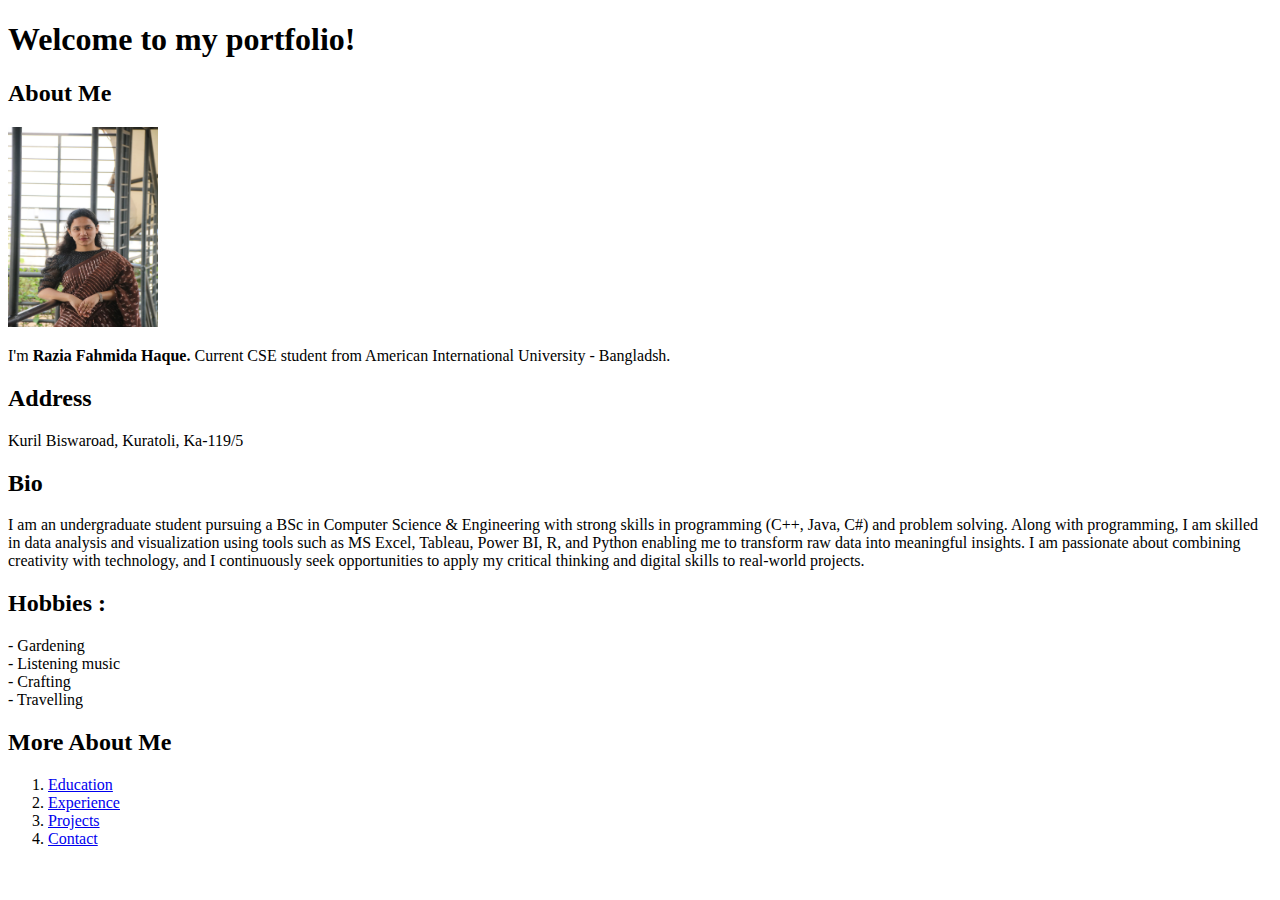
<file: portfolio/index.html>
<!DOCTYPE html>
<html lang="en">
 
<head>
    <meta charset="UTF-8">
    <meta name="viewport" content="width=device-width, initial-scale=1.0">
    <title>Portfolio</title>
</head>
 
<body>
    <h1>Welcome to my portfolio!</h1>
    <h2>About Me</h2>
    <img src="razia.jpg" width="150" height="200">
    <p>I'm <strong>Razia Fahmida Haque.</strong> Current CSE student from American International University - Bangladsh.</p>
    <h2>Address</h3>
        <p>Kuril Biswaroad, Kuratoli, Ka-119/5</p>
        <h2>Bio</h3>
            <p>I am an undergraduate student pursuing a BSc in Computer Science & Engineering with strong skills in programming (C++, Java, C#) and problem solving.
                Along with programming, I am skilled in data analysis and visualization using tools such as MS Excel, Tableau, Power BI, R, and Python enabling me to
                transform raw data into meaningful insights. I am passionate about combining creativity with technology, and I continuously seek opportunities to apply
                my critical thinking and digital skills to real-world projects.</p>
               
            <h2>Hobbies :</h2>
              <li>- Gardening</li>
              <li>- Listening music</li>
              <li>- Crafting</li>
              <li>- Travelling</li>
           <h2>More About Me</h2>
              <ol>
                <li><a href="html/educations.html">Education</a></li>
                <li><a href="html/experience.html">Experience</a></li>
                <li><a href="html/projects.html">Projects</a></li>
                <li><a href="html/contact.html">Contact</a></li>
            </ol>
</body>
 
</html>
</file>
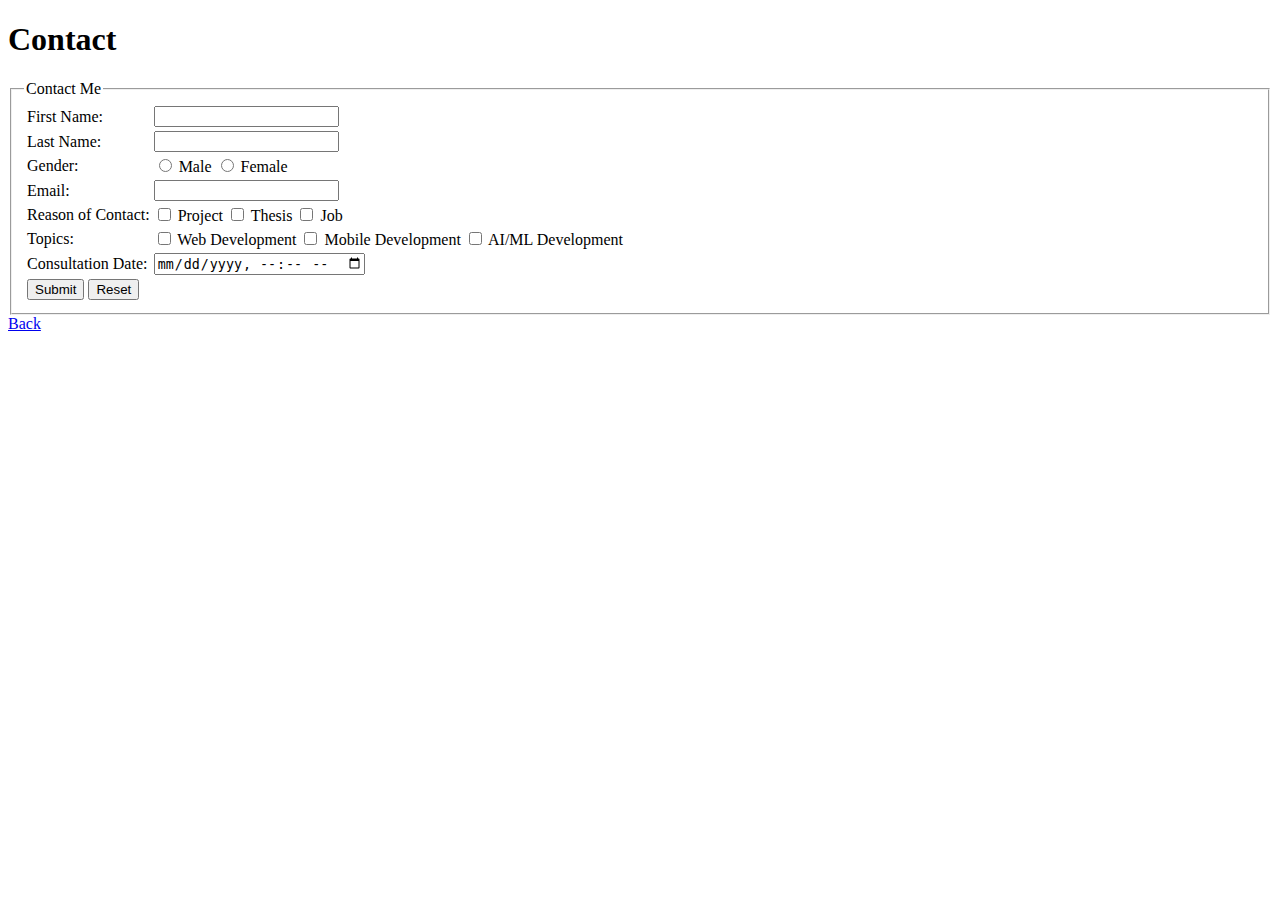
<file: portfolio/html/contact.html>
<!DOCTYPE html>
<html lang="en">
 
<head>
<meta charset="UTF-8">
<meta name="viewport" content="width=device-width, initial-scale=1.0">
<title>Contact</title>
</head>
 
<body>
<h1>Contact</h1>
 
<form method="post">
 
<fieldset>
<legend>Contact Me</legend>
 
<table>
 
<tr>
<td><label for="first name">First Name:</label></td>
<td><input type="text" id="first name" name="first name" required></td>
</tr>
 
<tr>
<td><label for="last name">Last Name:</label></td>
<td><input type="text" id="last name" name="last name" required></td>
</tr>
 
<tr>
<td><label>Gender:</label></td>
<td>
<input type="radio" name="gender" value="male"> Male
<input type="radio" name="gender" value="female"> Female
</td>
</tr>
 
<tr>
<td><label for="email">Email:</label></td>
<td><input type="email" id="email" name="email" required></td>
</tr>
 
<tr>
<td><label>Reason of Contact:</label></td>
<td>
<input type="checkbox" value="Projects"> Project
<input type="checkbox" value="Thesis"> Thesis
<input type="checkbox" value="Job"> Job
</td>
</tr>
 
<tr>
<td><label>Topics:</label></td>
<td>
<input type="checkbox" value="Web Development"> Web Development
<input type="checkbox" value="Mobile Development"> Mobile Development
<input type="checkbox" value="AI/ML Development"> AI/ML Development
</td>
</tr>
 
<tr>
<td>
<label for="consultation">Consultation Date:</label>
</td>
<td>
<input type="datetime-local" id="consultation" name="consultation" required>
 
</td>
</tr>
 
 
<td>
<input type="submit" value="Submit">
<input type="reset">
</td>
</tr>
 
</table>
 
</fieldset>
 
</form>
 
<a href="index.html">Back</a>
 
</body>
 
</html>
</file>
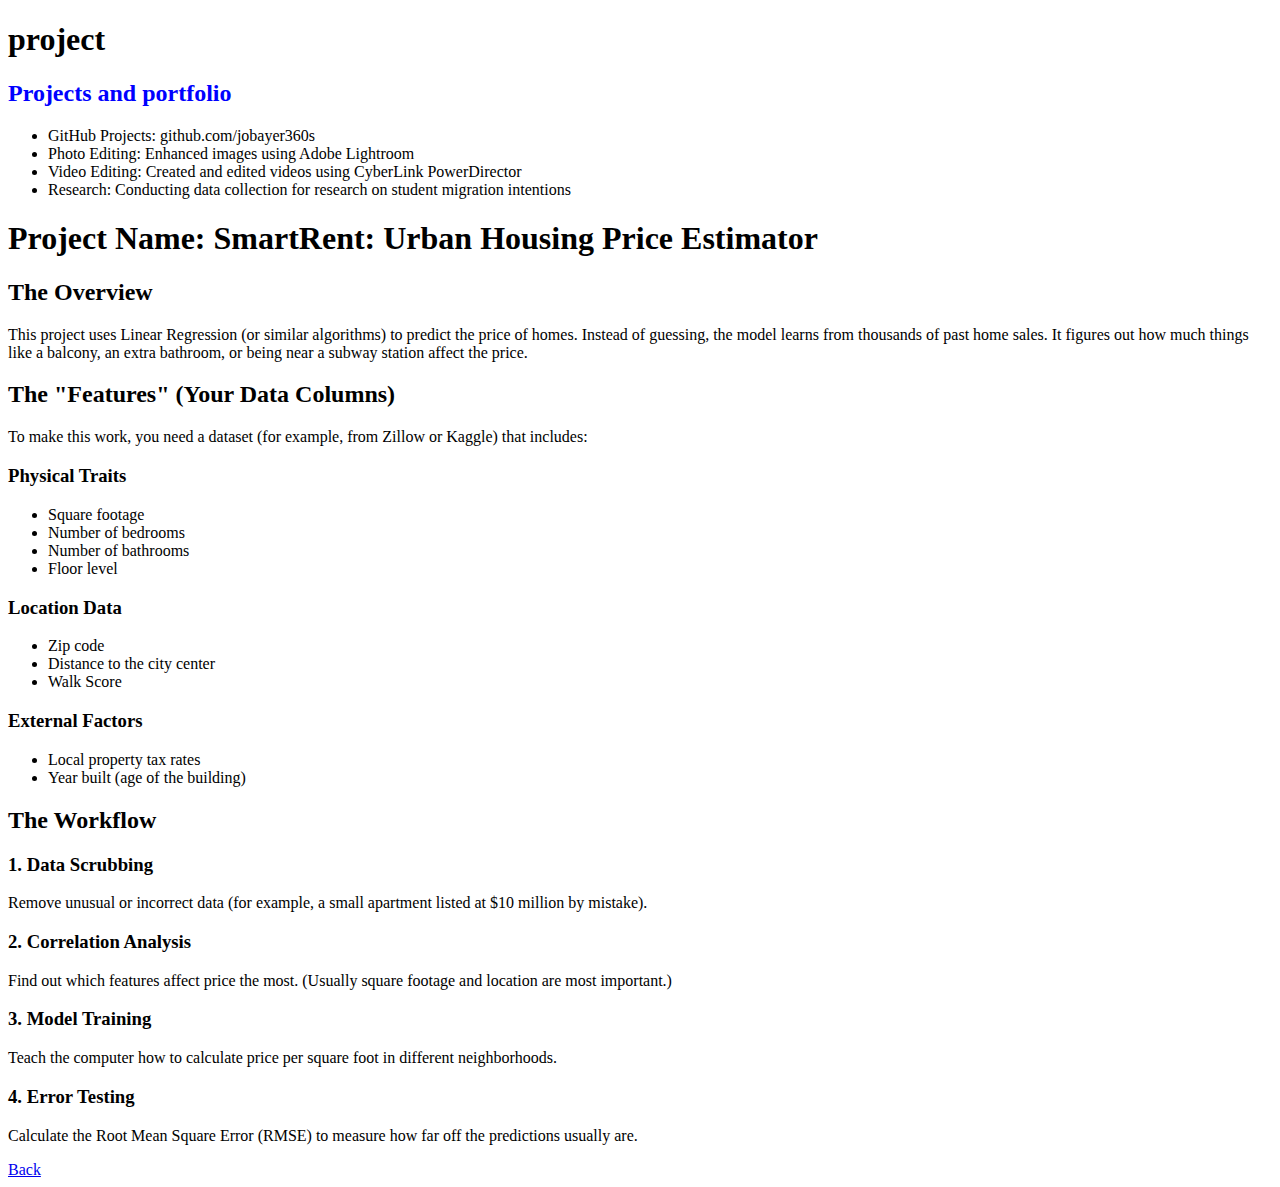
<file: portfolio/html/project.html>
<!DOCTYPE html>
<html lang="en">
 
<head>
    <meta charset="UTF-8">
    <meta name="viewport" content="width=device-width, initial-scale=1.0">
    <title>Education</title>
</head>
 
<body>
    <h1>project</h1>

    <h2> <font color="Blue">Projects and portfolio </font></h2>
        <ul>
         <li>GitHub Projects: github.com/jobayer360s  </li>
         <li>Photo Editing: Enhanced images using Adobe Lightroom </li>
         <li>Video Editing: Created and edited videos using CyberLink PowerDirector </li>
         <li>Research: Conducting data collection for research on student migration intentions </li>
        </ul>
   

    <h1>Project Name: SmartRent: Urban Housing Price Estimator</h1>

    <h2>The Overview</h2>
    <p>
        This project uses Linear Regression (or similar algorithms) to predict 
        the price of homes. Instead of guessing, the model learns from thousands 
        of past home sales. It figures out how much things like a balcony, an 
        extra bathroom, or being near a subway station affect the price.
    </p>

    <h2>The "Features" (Your Data Columns)</h2>
    <p>To make this work, you need a dataset (for example, from Zillow or Kaggle) that includes:</p>

    <h3>Physical Traits</h3>
    <ul>
        <li>Square footage</li>
        <li>Number of bedrooms</li>
        <li>Number of bathrooms</li>
        <li>Floor level</li>
    </ul>

    <h3>Location Data</h3>
    <ul>
        <li>Zip code</li>
        <li>Distance to the city center</li>
        <li>Walk Score</li>
    </ul>

    <h3>External Factors</h3>
    <ul>
        <li>Local property tax rates</li>
        <li>Year built (age of the building)</li>
    </ul>

    <h2>The Workflow</h2>

    <h3>1. Data Scrubbing</h3>
    <p>
        Remove unusual or incorrect data (for example, a small apartment 
        listed at $10 million by mistake).
    </p>

    <h3>2. Correlation Analysis</h3>
    <p>
        Find out which features affect price the most. 
        (Usually square footage and location are most important.)
    </p>

    <h3>3. Model Training</h3>
    <p>
        Teach the computer how to calculate price per square foot 
        in different neighborhoods.
    </p>

    <h3>4. Error Testing</h3>
    <p>
        Calculate the Root Mean Square Error (RMSE) to measure 
        how far off the predictions usually are.
    </p>


    
      
        <a href="../index.html">Back</a>
 
 
    </ol>
   
 
   
   
</body>
 
</html>
</file>
